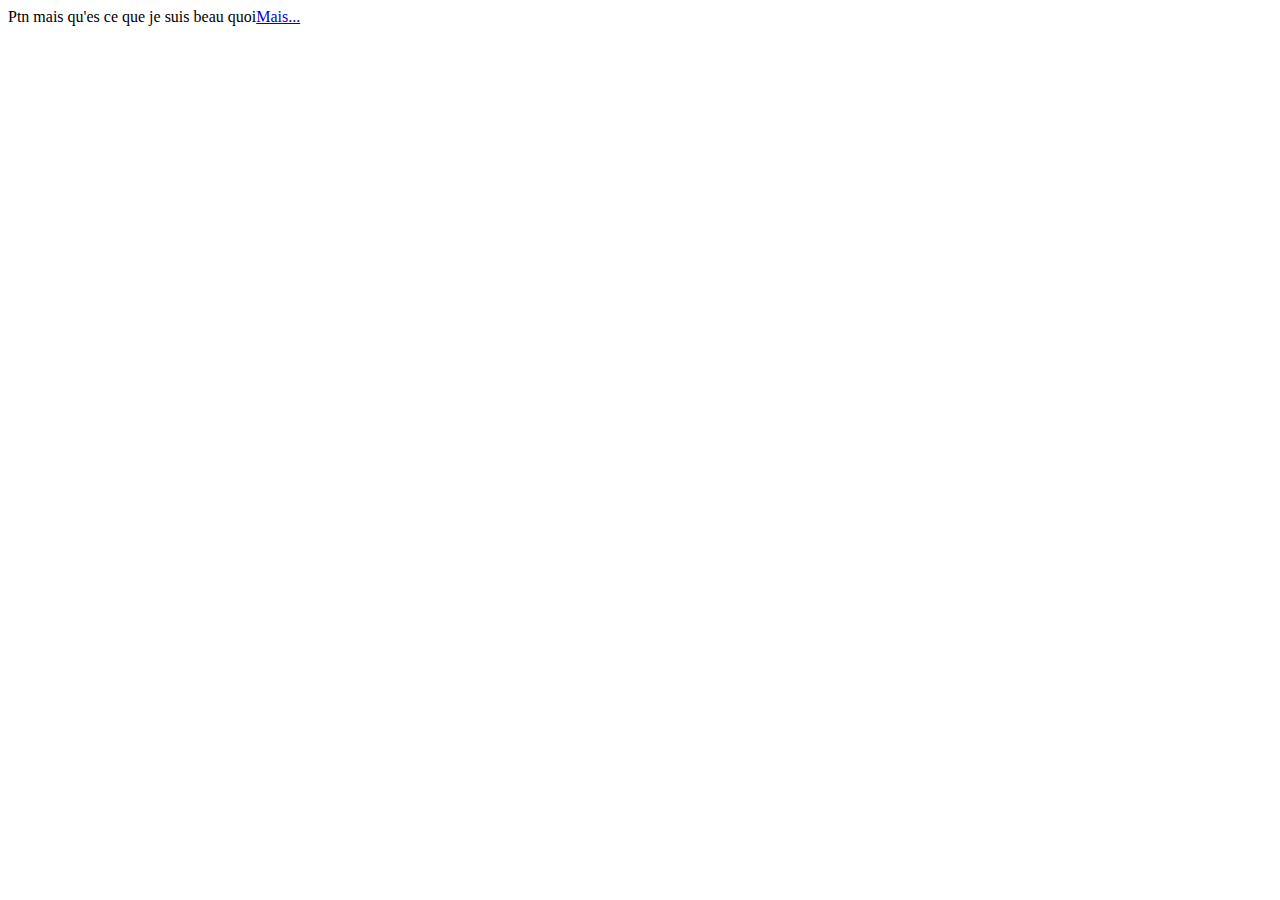
<file: index.html>
<!DOCTYPE HTML>
<html>
  <head>
    <title>WOOOOOOO</title>
    <meta charset="UTF-8">
    <link href="wi.css" rel="stylesheet">
  </head>
  <body>
    <p class="container" style="text-align: center">Ptn mais qu'es ce que je suis beau quoi</p>
    <p class="container" style="text-align: center"><a href="1.html">Mais...</a></p>
  </body>
</html>
</file>
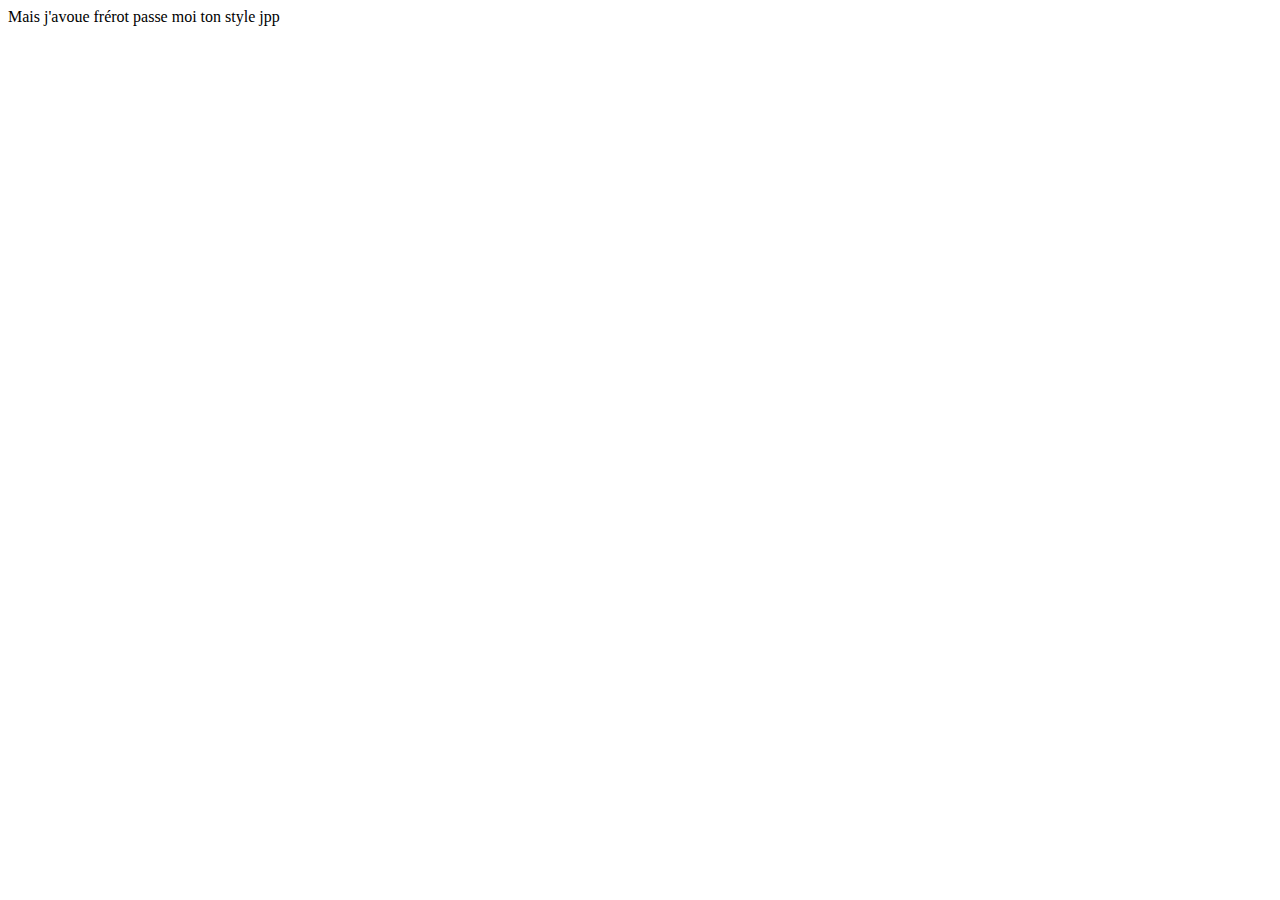
<file: 1.html>
<!DOCTYPE HTML>
<html>
  <head>
    <title>WOOOOOOO</title>
    <meta charset="UTF-8">
    <link href="wi.css" rel="stylesheet">
  </head>
  <body>
    <p class="container" style="text-align: center">Mais j'avoue frérot passe moi ton style jpp</p>
  </body>
</html>
</file>
<file: wi.css>
.container{
  min-height: 10em;
  display: table-cell;
  vertical-align: middle
}
</file>
